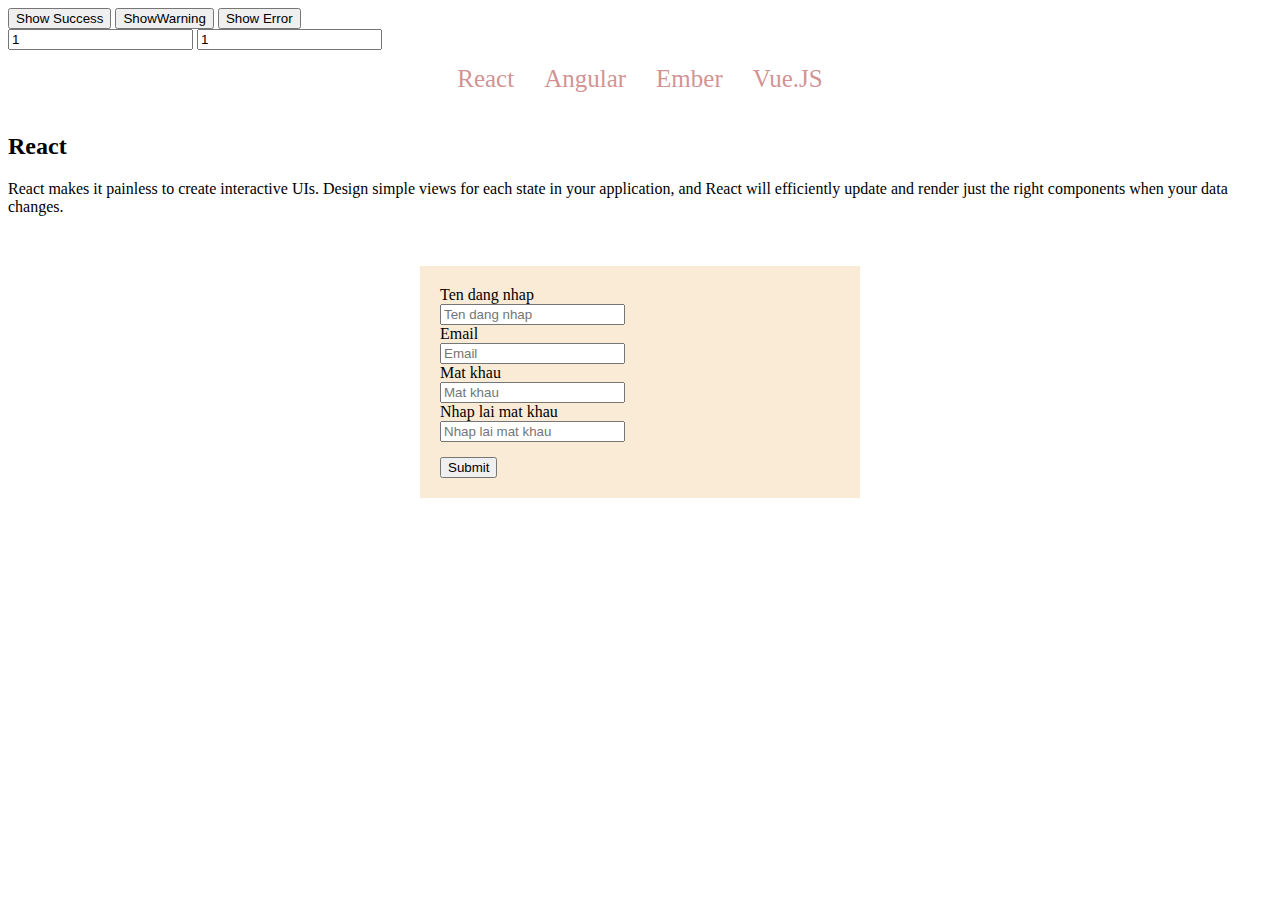
<file: testHTML/index.html>
<!DOCTYPE html>
<html lang="en">
  <head>
    <meta charset="UTF-8">
    <meta name="viewport" content="width=device-width, initial-scale=1.0">
    <title>Document</title>
    <link rel="stylesheet" href="css/styleindex.css">
    <link rel="stylesheet"
      href="https://cdnjs.cloudflare.com/ajax/libs/font-awesome/6.5.1/css/all.min.css"
      integrity="sha512-DTOQO9RWCH3ppGqcWaEA1BIZOC6xxalwEsw9c2QQeAIftl+Vegovlnee1c9QX4TctnWMn13TZye+giMm8e2LwA=="
      crossorigin="anonymous" referrerpolicy="no-referrer" />
  </head>
  <body>

    <div id="toast" class="gg">
      <!-- <div class="toast toast__success">
        <div class="toast-icon">
          <i class="fa-solid fa-circle-check"></i>
        </div>
        <div class="toast-body">
          <h3>Success</h3>
          <p>Dang ki thanh cong, vui long dang nhap theo huowng dan</p>
        </div>
        <div class="toast-exit">
          <i class="fa-solid fa-xmark"></i>
        </div>
      </div>
      <div class="toast toast__error">
        <div class="toast-icon">
          <i class="fa-solid fa-bug"></i>
        </div>
        <div class="toast-body">
          <h3>Success</h3>
          <p>Dang ki thanh cong, vui long dang nhap theo huowng dan</p>
        </div>
        <div class="toast-exit">
          <i class="fa-solid fa-xmark"></i>
        </div>
      </div>
      <div class="toast toast__warning">
        <div class="toast-icon">
          <i class="fa-solid fa-triangle-exclamation"></i>
        </div>
        <div class="toast-body">
          <h3>Warning</h3>
          <p>Can than</p>
        </div>
        <div class="toast-exit">
          <i class="fa-solid fa-xmark"></i>
        </div>
      </div> -->

    </div>

    <div>
      <button onclick="showS()">Show Success</button>
      <button onclick="showW()">ShowWarning</button>
      <button onclick="showE()">Show Error</button>
    </div>

    <div id="app">

    </div>

    <div class="hihi" id="hihi">
      <input name="inp" value=1>
      <input name="inp" value=1>
    </div>

    <div>

      <div class="tabs">
        <div class="tab-item" active contenteditable>
          <i class="tab-icon fas fa-code"></i>
          React
        </div>
        <div class="tab-item">
          <i class="tab-icon fas fa-cog"></i>
          Angular
        </div>
        <div class="tab-item">
          <i class="tab-icon fas fa-plus-circle"></i>
          Ember
        </div>
        <div class="tab-item">
          <i class="tab-icon fas fa-pen-nib"></i>
          Vue.JS
        </div>
        <div class="line"></div>
      </div>

      <div class="tab-content">
        <div class="tab-pane active">
          <h2>React</h2>
          <p>React makes it painless to create interactive UIs. Design simple
            views for each state in your application, and React will efficiently
            update and render just the right components when your data
            changes.</p>
        </div>
        <div class="tab-pane">
          <h2>Angular</h2>
          <p>Angular is an application design framework and development platform
            for creating efficient and sophisticated single-page apps.</p>
        </div>
        <div class="tab-pane">
          <h2>Ember</h2>
          <p>Ember.js is a productive, battle-tested JavaScript framework for
            building modern web applications. It includes everything you need to
            build rich UIs that work on any device.</p>
        </div>
        <div class="tab-pane">
          <h2>Vue.js</h2>
          <p>Vue (pronounced /vjuː/, like view) is a progressive framework for
            building user interfaces. Unlike other monolithic frameworks, Vue is
            designed from the ground up to be incrementally adoptable. </p>
        </div>
      </div>
    </div>

    <div id="form-register">

      <form action method="post" id="form">

        <div class="form-group">
          <label for="username" class="user">Ten dang nhap</label>
          <input id="username" name="username" placeholder="Ten dang nhap">
          <div class=message></div>
        </div>

        <div class="form-group">
          <label for="email" class="user">Email</label>
          <input id="email" name="email" type="email" placeholder="Email">
          <div class="message"></div>
        </div>

        <div class="form-group">
          <label for="password" class="user">Mat khau</label>
          <input id="password" name="password" type="text"
            placeholder="Mat khau">
          <div class="message"></div>
        </div>

        <div class="form-group">
          <label for="confirm-password" class="user">Nhap lai mat khau</label>
          <input id="confirm-password" name="confirm-password" type="text"
            placeholder="Nhap lai mat khau">
          <div class="message"></div>
        </div>

        <button class="btn" type="submit">Submit</button>

      </form>

    </div>

    <div id="heart" class="active-icon">

    </div>

    <script src="js/js.js"></script>

  </body>
</html>
</file>
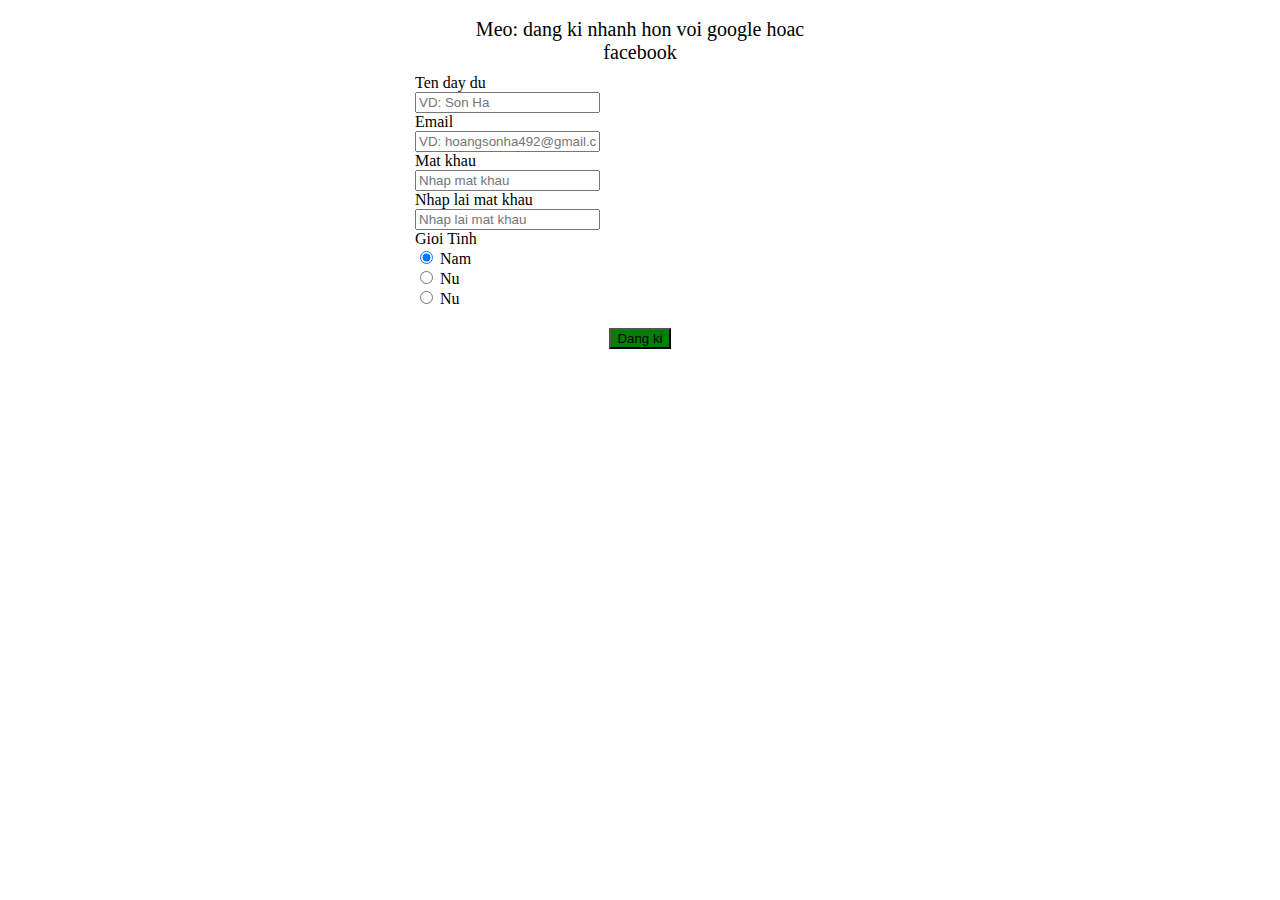
<file: form/html.html>
<!DOCTYPE html>
<html lang="en">
<head>
    <meta charset="UTF-8">
    <meta name="viewport" content="width=device-width, initial-scale=1.0">
    <title>Document</title>
    <link rel="stylesheet" href="css/styleindex.css">

</head>
<body>
    
    <div class="main">

        <form action="" method="post" class="form" id="form-id">

            <header class="header">
                <h4>Meo: dang ki nhanh hon voi google hoac facebook</h4>
            </header>
            <div class="body">

                <div class="form-group">
                    <label for="full-name" class="form-lable">Ten day du</label>
                    <input id="full-name" name="fullname" type="text" class="full-name-class" placeholder="VD: Son Ha">
                    <span class="form-message"></span>
                </div>

                <div class="form-group">
                    <label for="email" class="form-lable">Email</label>
                    <input type="email" name="email-class" id="email" placeholder="VD: hoangsonha492@gmail.com">
                    <span class="form-message"></span>
                </div>

                <div class="form-group">
                    <label class="form-lable" for="password">Mat khau</label>
                    <input id="password" name="password-class" type="password" placeholder="Nhap mat khau">
                    <span class="form-message"></span>
                </div>

                <div class="form-group">
                    <label for="repeat-password" class="form-lable">Nhap lai mat khau</label>
                    <input id="repeat-password" name="repeat-password-class" type="password" placeholder="Nhap lai mat khau">
                    <span class="form-message"></span>
                </div>

                <div class="form-group">
                    <label class="form-lable">Gioi Tinh</label>
                    <div>
                        <input name="gender" type="radio" value="male" checked class="form-control">
                        Nam
                    </div>
                    <div>
                        <input name="gender" type="radio" value="female" class="form-control">
                        Nu
                    </div>
                    <div>
                        <input name="gender" type="radio" value="other" class="form-control">
                        Nu
                    </div>
                    <span class="form-message"></span>
                </div>


            </div>
            <footer class="footer">
                <button type="submit">Dang ki</button>
            </footer>


        </form>

    </div>

    <script src="javascript/valid.js"></script>
    
    <script>
        Validator({
            form: '#form-id',
            errorSelector: '.form-message',
            rules: [
                Validator.isRequired('#full-name'),
                Validator.isRequired('#email'),
                Validator.isEmail('#email'),
                Validator.minLength('#password', 6),
                Validator.isRequired('#repeat-password'),
                // Validator.isRequired('input[name="gender"]'),
                Validator.isConfirm('#repeat-password', function() {    // return ra gt ma minh muon user nhap vao
                    return document.querySelector('#form-id #password').value;
                }, 'Mat khau nhap lai k chinh xac')
            ],
            onSubmit: function(data) {
                console.log(data);
            }
        });
    </script>

</body>
</html>
</file>
<file: testHTML/css/styleindex.css>
.gg{
  position: fixed;
  top: 30px;
  right: 30px;
  z-index: 1;
}
@keyframes fadeOut {
  from {
    opacity: 0;
    transform: translateX(calc(100%     30px));
  }
  to {
    opacity: 1;
    transform: translateX(0);
  }
}

@keyframes disappear {
  to {
    opacity: 0;
  }
}

.toast{
  display: flex;
  align-items: center;
  width: 400px;
  background-color: bisque;
  border-left: 5px solid;
  height: 80px;
  border-radius: 5px;
  z-index: 1;
}
.toast     .toast {
  margin-top: 10px;
}
.toast__success{
  border-left-color: green;
}
.toast__warning{
  border-left-color: yellow;
}
.toast__error{
  border-left-color: red;
}
.toast-icon{
  font-size: 25px;
  padding: 0 10px;
  margin: 0 10px;
}
.toast__success .toast-icon i{
  color: green;
}
.toast__warning .toast-icon i{
  color: yellow;
}
.toast__error .toast-icon i{
  color: red;
}
.toast-body{
  flex: 1;
}
.toast__success .toast-body h3 {
  color: green;
}
.toast__warning .toast-body h3 {
  color: yellow;
}
.toast__error .toast-body h3 {
  color: red;
}
.toast-body h3 {
  margin: 10px 0 5px 0;
}
.toast-body p {
  margin: 0 0 10px 0;  
}
.toast-exit i {
  font-size: 25px;
  padding: 0 10px;
  margin-right: 15px;
}



.tabs{
  display: flex;
  align-items: center;
  justify-content: center;
  position: relative;
}
.tab-item{
  font-size: 25px;
  padding: 15px;
  color: brown;
  opacity: 0.5;
  border-bottom: 5px solid transparent;
  
}
.tab-item:hover {
  border-bottom-color: red;
  opacity: 1;
}

.tab-icon{

}
.line{
  position: absolute;
  bottom: 0;
  left: 0px;
  width: 0px;
  height: 5px;
  background-color: red;
}
.tab-content{

}
.tab-pane{
  display: none;
}
.active{
  opacity: 1;
  display: block;
  background-color: white;
}

#form-register {
  margin-top: 50px;
  
}
.form-group  {
  
}
#form {
  margin: 0 auto;
  width: 400px;
  background-color: antiquewhite;
  padding: 20px;
}
.user {
  display: block;
}
#form button {
  margin-top: 15px;
}

.invalid input {
  border: 1px solid red;
}

.invalid .message {
  color: red;
}

.item {
  position: relative;
  right: 0;
  transition: top linear .1s;
}

.item:hover {
  top: -4px;
  color: red;
  : ;
}
.t {
  color: red;
}
.f {
  color: aqua;
}
.g {
  color: green;
}

#heart i {
  font-size: 50px;
  
}

i.icon-fill {
  color: red;
  display: none;
}

.icon-liked .icon-fill {
  display: inline-block;
}

.icon-liked .icon-empty {
  display: none;
}
</file>
<file: form/css/styleindex.css>
body {

}
.main {
    width: 450px;
    margin: 0 auto;
    background-color: rgba(255, 255, 255, 0.479);
    color: black;

}
.header h4 {
    font-size: 20px;
    font-weight: 300;
    text-align: center;
    margin: 0 10px;
    padding: 10px 20px;
}
.form-lable,
.form-message {
    display: block;
}
.footer {
    display: flex;
    justify-content: center;
}
.footer button {
    background-color: green;
    margin: 20px;
}

.invalid .full-name-class, .form-message {
    outline-color: red;
    border-color: red;
    color: red;

}
</file>
